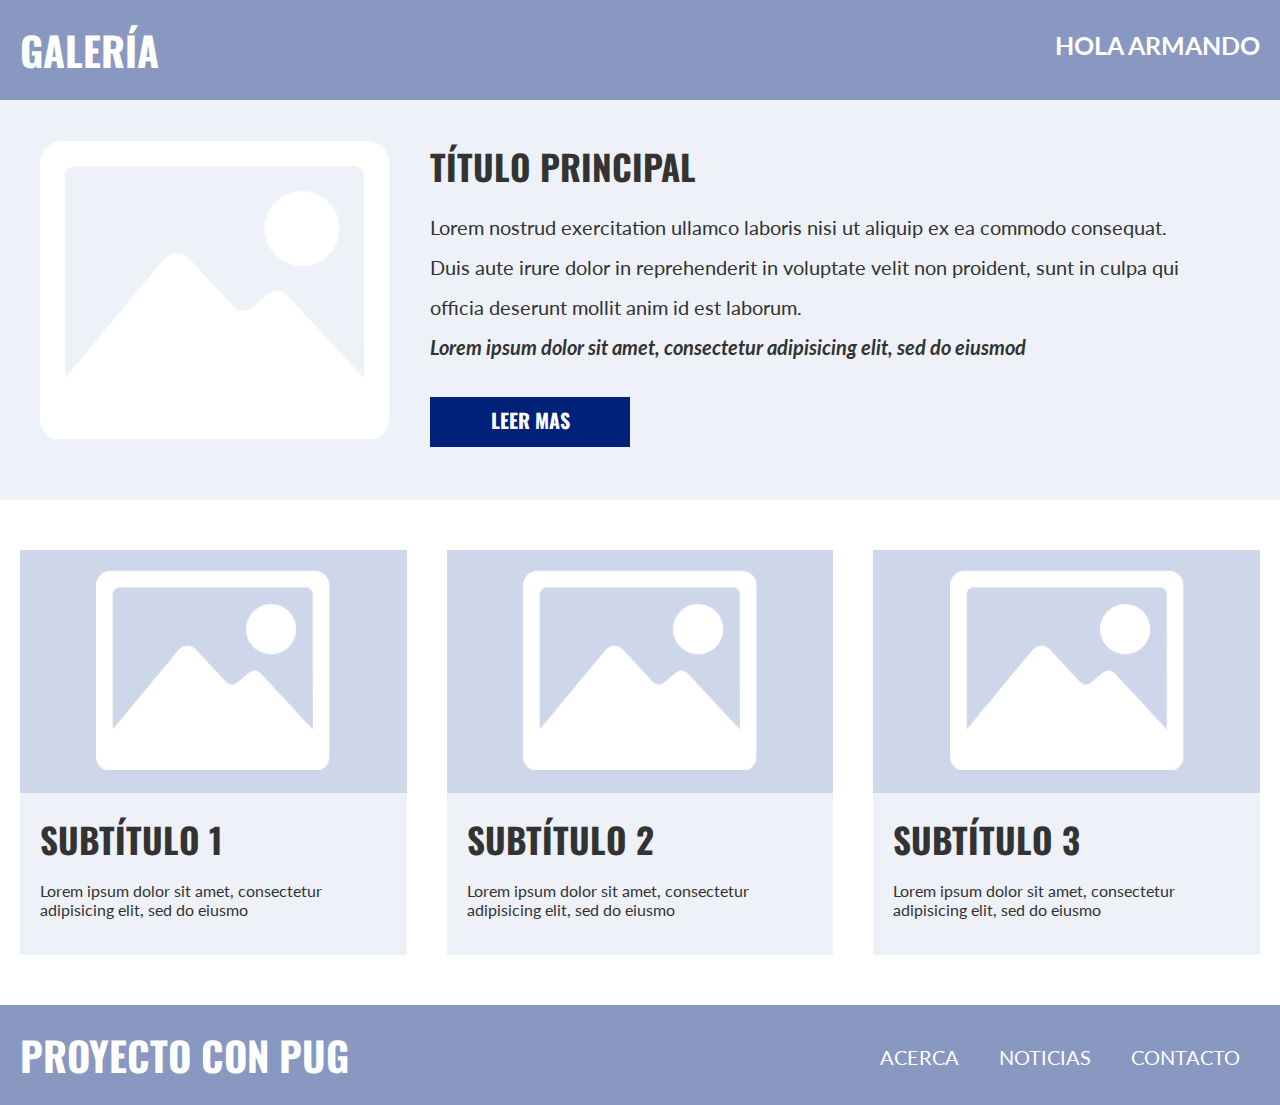
<file: proyecto/index.html>
<!DOCTYPE html>
<html>
  <head>
    <meta charset="UTF-8">
    <link rel="stylesheet" href="css/ejercicio-pug.css">
  </head>
  <body>
    <header>
      <h1>Galería</h1><a>Hola Armando</a>
    </header>
    <section class="intro">
      <div class="intro__imagen"><img src="images/imagen.png"></div>
      <div class="intro__contenido">
        <h2>Título Principal</h2>
        <p>Lorem nostrud exercitation ullamco laboris nisi ut aliquip ex ea commodo consequat. Duis aute irure dolor in reprehenderit in voluptate velit non proident, sunt in culpa qui officia deserunt mollit anim id est laborum.<span>Lorem ipsum dolor sit amet, consectetur adipisicing elit, sed do eiusmod</span></p><a class="boton">Leer Mas</a>
      </div>
    </section>
    <main class="contenido">
      <div class="caja">
        <div class="caja__imagen"><img src="images/imagen.png"/></div>
        <div class="caja__contenido">
          <h3>Subtítulo 1</h3>
          <p>Lorem ipsum dolor sit amet, consectetur adipisicing elit, sed do eiusmo</p>
        </div>
      </div>
      <div class="caja">
        <div class="caja__imagen"><img src="images/imagen.png"/></div>
        <div class="caja__contenido">
          <h3>Subtítulo 2</h3>
          <p>Lorem ipsum dolor sit amet, consectetur adipisicing elit, sed do eiusmo</p>
        </div>
      </div>
      <div class="caja">
        <div class="caja__imagen"><img src="images/imagen.png"/></div>
        <div class="caja__contenido">
          <h3>Subtítulo 3</h3>
          <p>Lorem ipsum dolor sit amet, consectetur adipisicing elit, sed do eiusmo</p>
        </div>
      </div>
    </main>
    <footer>
      <h1>Proyecto con Pug</h1>
      <ul>
        <li>Acerca</li>
        <li>Noticias</li>
        <li>Contacto</li>
      </ul>
    </footer>
  </body>
</html>
</file>
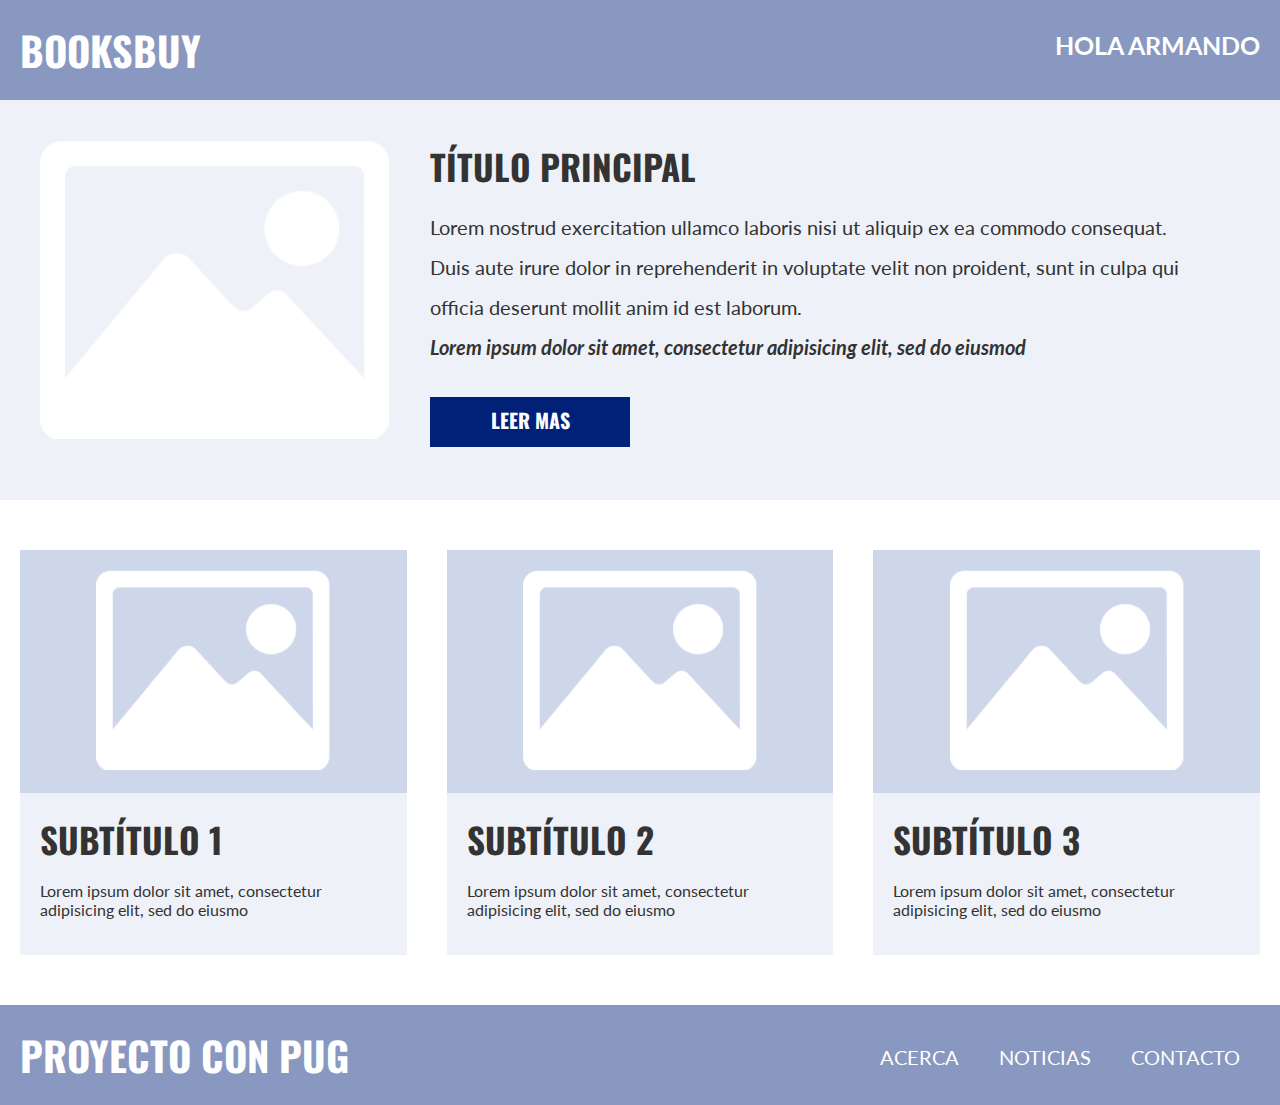
<file: proyecto_HTML/index.html>
<!DOCTYPE html>
<html>
  <head>
    <meta charset="UTF-8">
    <link rel="stylesheet" href="css/ejercicio-pug.css">
  </head>
  <body>
    <header>
      <h1>BooksBuy</h1><a>Hola Armando</a>
    </header>
    <section class="intro">
      <div class="intro__imagen"><img src="images/imagen.png"></div>
      <div class="intro__contenido">
        <h2>Título Principal</h2>
        <p>Lorem nostrud exercitation ullamco laboris nisi ut aliquip ex ea commodo consequat. Duis aute irure dolor in reprehenderit in voluptate velit non proident, sunt in culpa qui officia deserunt mollit anim id est laborum.<span>Lorem ipsum dolor sit amet, consectetur adipisicing elit, sed do eiusmod</span></p><a class="boton" href="/homepage.html">Leer Mas</a>
      </div>
    </section>
    <main class="contenido">
      <div class="caja">
        <div class="caja__imagen"><img src="images/imagen.png"/></div>
        <div class="caja__contenido">
          <h3>Subtítulo 1</h3>
          <p>Lorem ipsum dolor sit amet, consectetur adipisicing elit, sed do eiusmo</p>
        </div>
      </div>
      <div class="caja">
        <div class="caja__imagen"><img src="images/imagen.png"/></div>
        <div class="caja__contenido">
          <h3>Subtítulo 2</h3>
          <p>Lorem ipsum dolor sit amet, consectetur adipisicing elit, sed do eiusmo</p>
        </div>
      </div>
      <div class="caja">
        <div class="caja__imagen"><img src="images/imagen.png"/></div>
        <div class="caja__contenido">
          <h3>Subtítulo 3</h3>
          <p>Lorem ipsum dolor sit amet, consectetur adipisicing elit, sed do eiusmo</p>
        </div>
      </div>
    </main>
    <footer>
      <h1>Proyecto con Pug</h1>
      <ul>
        <li>Acerca</li>
        <li>Noticias</li>
        <li>Contacto</li>
      </ul>
    </footer>
  </body>
</html>
</file>
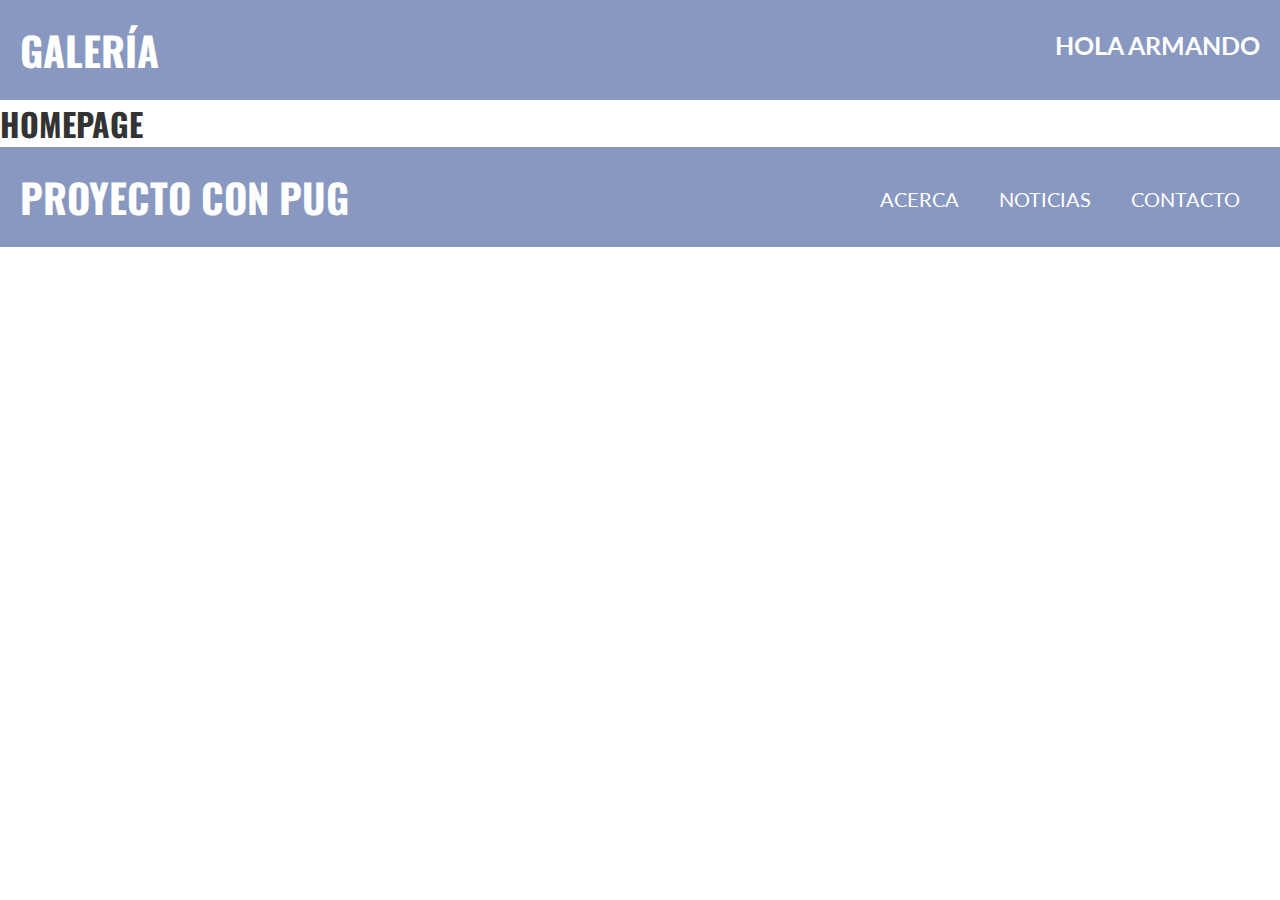
<file: proyecto/homepage.html>
<!DOCTYPE html>
<html>
  <head>
    <meta charset="UTF-8">
    <link rel="stylesheet" href="css/ejercicio-pug.css">
  </head>
  <body>
    <header>
      <h1>Galería</h1><a>Hola Armando</a>
    </header>
    <h1>Homepage</h1>
    <footer>
      <h1>Proyecto con Pug</h1>
      <ul>
        <li>Acerca</li>
        <li>Noticias</li>
        <li>Contacto</li>
      </ul>
    </footer>
  </body>
</html>
</file>
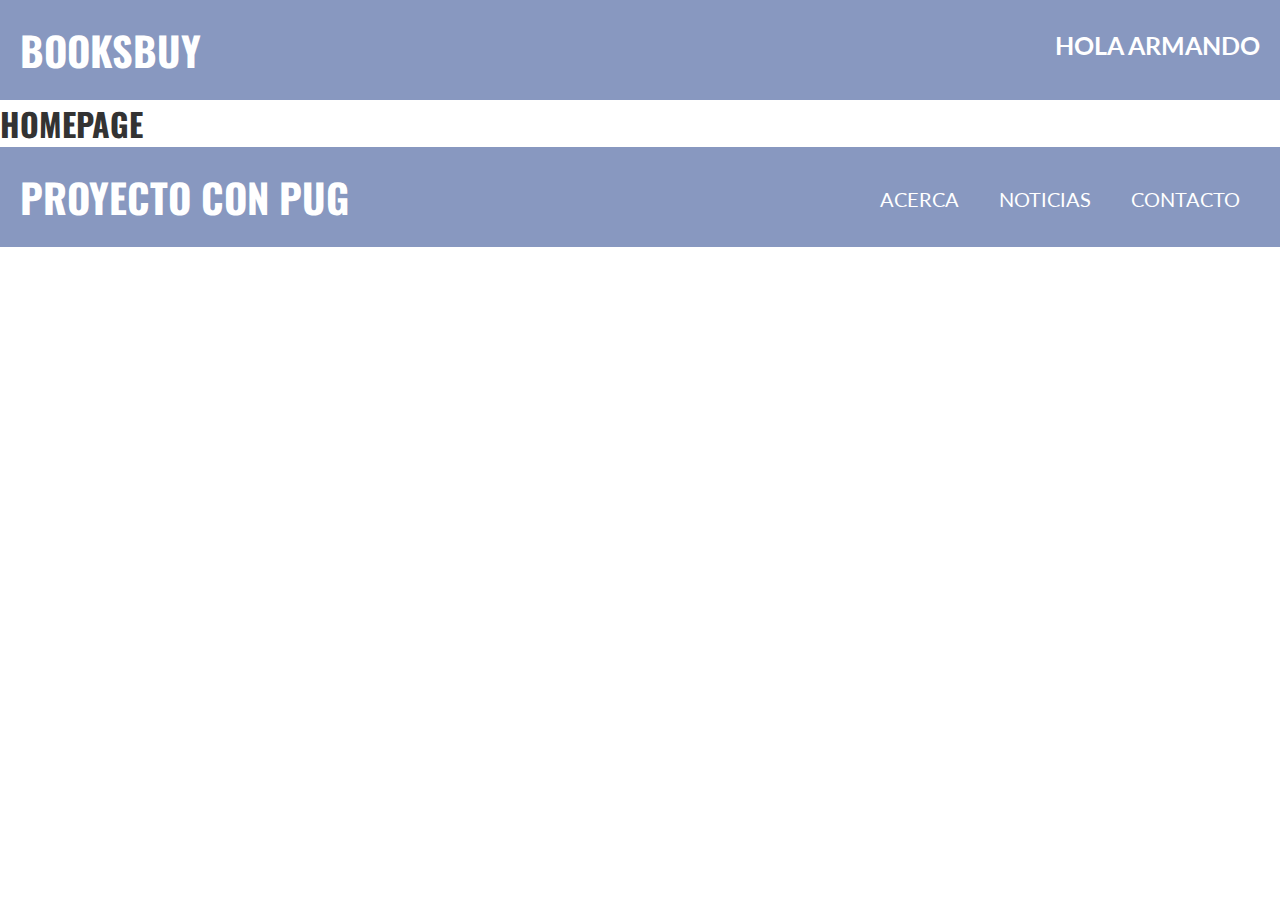
<file: proyecto_HTML/homepage.html>
<!DOCTYPE html>
<html>
  <head>
    <meta charset="UTF-8">
    <link rel="stylesheet" href="css/ejercicio-pug.css">
  </head>
  <body>
    <header>
      <h1>BooksBuy</h1><a>Hola Armando</a>
    </header>
    <h1>Homepage</h1>
    <footer>
      <h1>Proyecto con Pug</h1>
      <ul>
        <li>Acerca</li>
        <li>Noticias</li>
        <li>Contacto</li>
      </ul>
    </footer>
  </body>
</html>
</file>
<file: proyecto/css/ejercicio-pug.css>
@import url('https://fonts.googleapis.com/css?family=Lato:300,300i,400,400i,700,700i,900,900i|Oswald:300,400,500,600,700&display=swap');

* {
	box-sizing: border-box;
}

body {
	font-family: 'Lato', sans-serif;
	color: #333333;
	margin: 0;
}

h1, h2, h3 {
	font-family: 'Oswald', sans-serif;
	text-transform: uppercase;
	margin: 0;
}

h2,h3 {
	font-size: 35px;
	font-weight: 900;
}

header, footer {
	display: flex;
	height: 100px;
	padding: 20px;
	font-size: 20px;
	background-color: #8898C0;
	color: #FFF;
	text-transform: uppercase;
}

header .boton, header a {
	margin-left: auto;
}

header a {
	margin-left: auto;
	font-weight: bold;
	font-size: 25px;
	margin-top: 10px;
}

.intro {
	background-color: #EEF1F7;
	width: 100%;
	height: 400px;
	display: flex;
	padding: 40px 0 0 40px;
}

.intro__imagen img{
	width: 350px;
	height: auto;
	margin-right: 40px;
}

.intro__contenido p {
	max-width: 90%;
	font-size: 20px;
	line-height: 40px;
	margin: 15px 0 30px 0;
}

.intro__contenido span {
	display: block;
	font-weight: bold;
	font-style: italic;
}

.boton {
	display: block;
	width: 200px;
	height: 50px;
	padding: 8px 0;
	text-align: center;
	background-color: #012179;
	color: #FFF;
	font-family: 'Oswald', sans-serif;
	text-transform: uppercase;
	font-size: 20px;
	font-weight: 900;
	text-decoration: none;
}

.boton:hover {
	background-color: #333;
	color: #FFF;
	text-decoration: none;
}

.contenido {
	display: flex;
	align-items: center;
  justify-content: center;
}
.caja {
	max-width: 400px;
	margin: 50px 20px;
}

.caja__imagen {
	background-color: #CED7E9;
	text-align: center;
	padding: 20px 0;
}

.caja__imagen img {
	height: 200px;
	width: auto;
}

.caja__contenido {
	background-color: #EEF1F7;
	padding: 20px;
}

footer ul {
	margin-left: auto;
	display: flex;
	align-content: flex-end;
}
footer li {
	list-style: none;
	margin: 0 20px;
}
</file>
<file: proyecto_HTML/css/ejercicio-pug.css>
@import url('https://fonts.googleapis.com/css?family=Lato:300,300i,400,400i,700,700i,900,900i|Oswald:300,400,500,600,700&display=swap');

* {
	box-sizing: border-box;
}

body {
	font-family: 'Lato', sans-serif;
	color: #333333;
	margin: 0;
}

h1, h2, h3 {
	font-family: 'Oswald', sans-serif;
	text-transform: uppercase;
	margin: 0;
}

h2,h3 {
	font-size: 35px;
	font-weight: 900;
}

header, footer {
	display: flex;
	height: 100px;
	padding: 20px;
	font-size: 20px;
	background-color: #8898C0;
	color: #FFF;
	text-transform: uppercase;
}

header .boton, header a {
	margin-left: auto;
}

header a {
	margin-left: auto;
	font-weight: bold;
	font-size: 25px;
	margin-top: 10px;
}

.intro {
	background-color: #EEF1F7;
	width: 100%;
	height: 400px;
	display: flex;
	padding: 40px 0 0 40px;
}

.intro__imagen img{
	width: 350px;
	height: auto;
	margin-right: 40px;
}

.intro__contenido p {
	max-width: 90%;
	font-size: 20px;
	line-height: 40px;
	margin: 15px 0 30px 0;
}

.intro__contenido span {
	display: block;
	font-weight: bold;
	font-style: italic;
}

.boton {
	display: block;
	width: 200px;
	height: 50px;
	padding: 8px 0;
	text-align: center;
	background-color: #012179;
	color: #FFF;
	font-family: 'Oswald', sans-serif;
	text-transform: uppercase;
	font-size: 20px;
	font-weight: 900;
	text-decoration: none;
}

.boton:hover {
	background-color: #333;
	color: #FFF;
	text-decoration: none;
}

.contenido {
	display: flex;
	align-items: center;
  justify-content: center;
}
.caja {
	max-width: 400px;
	margin: 50px 20px;
}

.caja__imagen {
	background-color: #CED7E9;
	text-align: center;
	padding: 20px 0;
}

.caja__imagen img {
	height: 200px;
	width: auto;
}

.caja__contenido {
	background-color: #EEF1F7;
	padding: 20px;
}

footer ul {
	margin-left: auto;
	display: flex;
	align-content: flex-end;
}
footer li {
	list-style: none;
	margin: 0 20px;
}
</file>
